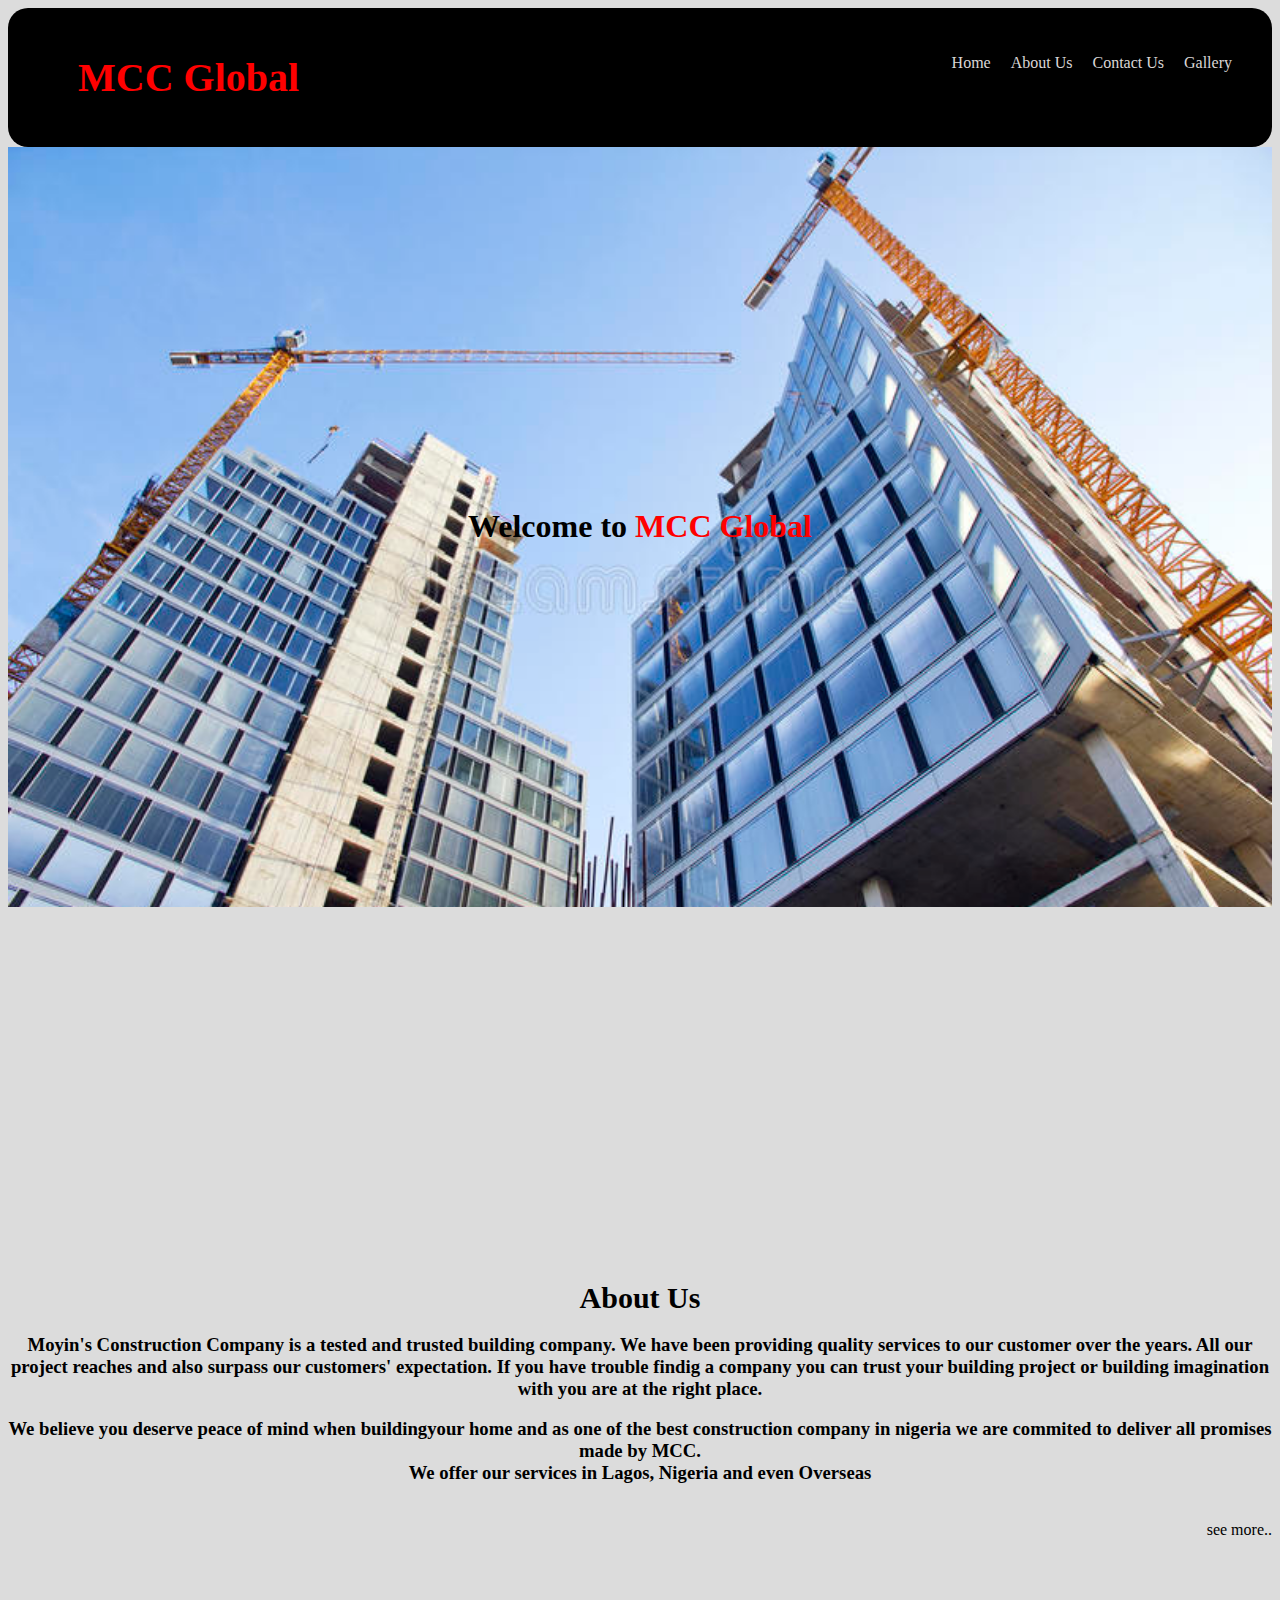
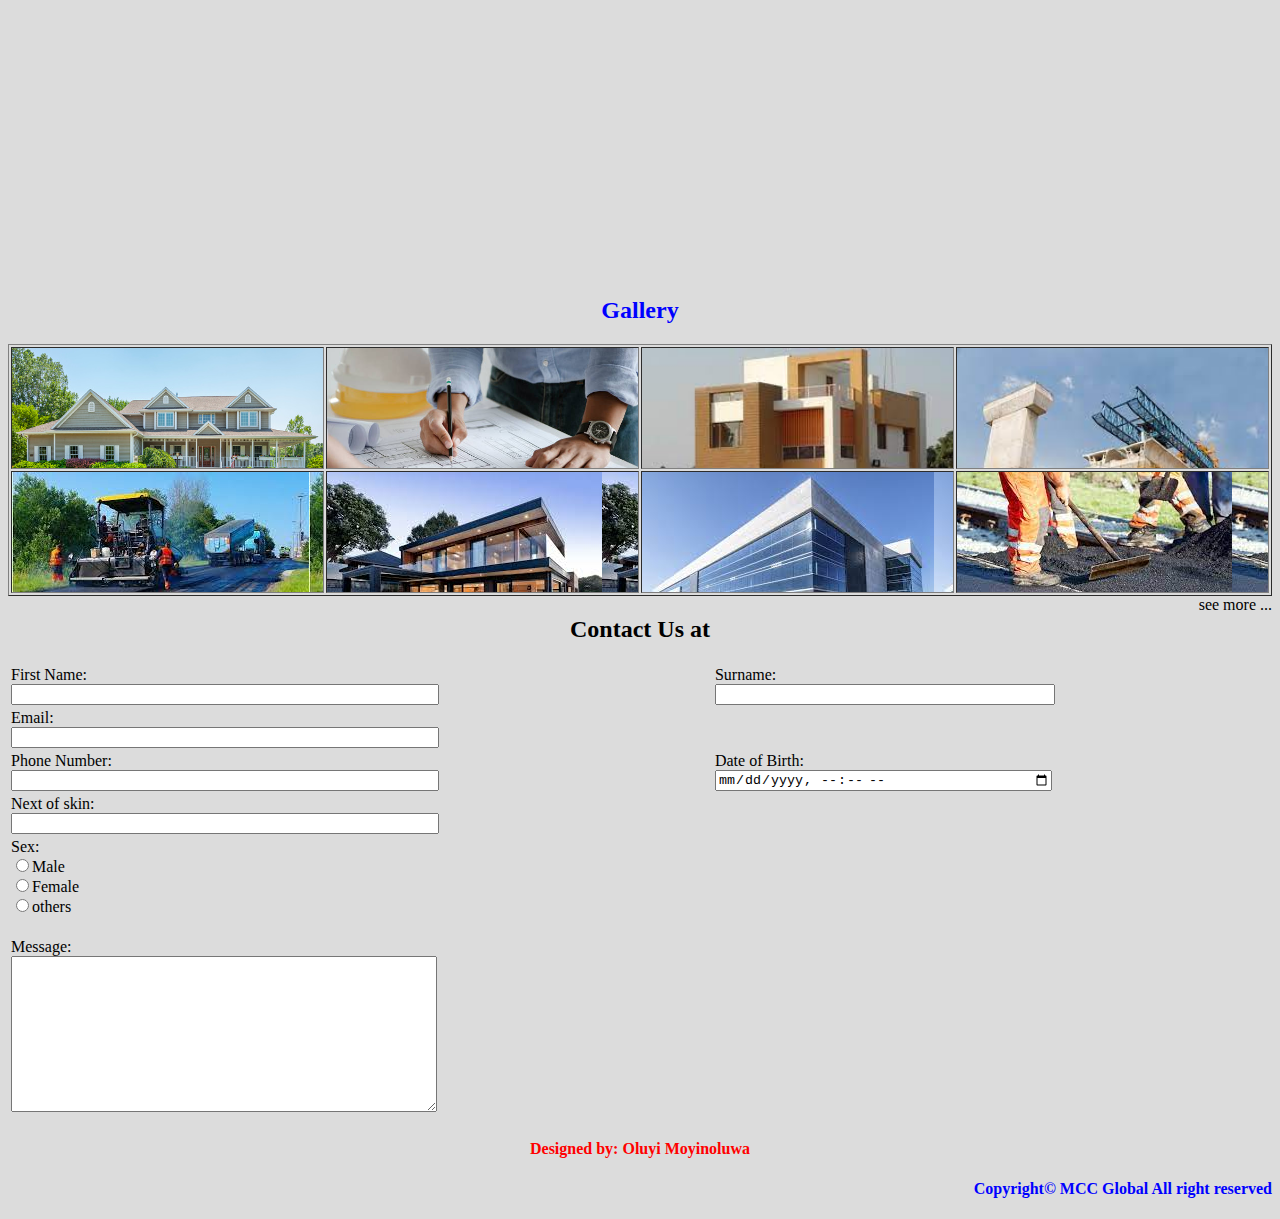
<file: Index.html>
<!DOCTYPE html>
<html lang="en">
<head>
    <meta charset="UTF-8">
    <meta http-equiv="X-UA-Compatible" content="IE=edge">
    <meta name="viewport" content="width=device-width, initial-scale=1.0">
    <title>MCC Global</title>
    <link rel="stylesheet" href="Style.css">
</head>
<body>
    <header>
        <nav id="nav">
                <ul>
                 <strong>MCC Global</strong>

                    <li><a href="Gallery.html">Gallery</a></li>
                    <li><a href="Contact Us.html">Contact Us</a></li>
                    <li><a href="About Us.html">About Us</a></li>
                    <li><a href="Home.html">Home</a></li>
                </ul>
            </nav>

            <div id="header-banner">
                <h1>Welcome to <span>MCC Global</span></h1>
            </div>
    </header>
    <br>
    <br>
    <br>
    <section>
        <div id="div1">
            <li><strong>About Us</strong><p><Main><h3>Moyin's Construction Company is a tested and trusted building company. We have been providing quality services to our customer over the years. All our project reaches and also surpass our customers' expectation. If you have trouble findig a company you can trust your building project or building imagination with you are at the right place.<p>We believe you deserve peace of mind when buildingyour home and as one of the best construction company in nigeria we are commited to deliver all promises made by MCC.<br>We offer our services in Lagos, Nigeria and even Overseas</p></h3><br><span>see more..</span></Main></li>
        </div>
        <br>
        <br>
        
        <div id="dv2">
            <h2>Gallery</h2>
        </div>

    <table border="1" width="100%" height="auto">
        <tr id="row1">
            <td id="td1"></td>
            <td id="td2"></td>
            <td id="td3"></td>
            <td id="td4"></td>
        </tr>
        <tr id="row2">
            <td id="td5"></td>
            <td id="td6"></td>
            <td id="td7"></td>
            <td id="td8"></td>
        </tr>
    </table>
    <div id="div3">
        <li>see more ...</li>
    </div>
        
            <h2 id="h2">Contact Us at</h2>
            <form action="">
                <table border="0" width="100%" height="auto" >
                    <tr id=>
                        <td>
                        <label for="">First Name: </label><br>
                        <input type="text" name="" id="short"><br>
                    </td>
                    <td>
                        <label for="">Surname: </label><br>
                        <input type="text" name="" id="short"><br>
                    </td>
                    </tr>
                    <tr>
                        <td>
                            <label for="">Email: </label><br>
                            <input type="email" name="" id="long"><br>
                        </td>
                    </tr>
                    <tr id=>
                        <td>
                            <label for="">Phone Number: </label><br>
                            <input type="number" name="" id="short">
                        </td>
                        <td>
                            <label for="">Date of Birth: </label><br>
                            <input type="datetime-local" name="" id="short"><br>
                        </td>
                    </tr>
                    <tr>
                        <td>
                            <label for="">Next of skin: </label><br>
                            <input type="text" name="" id="long">
                        </td>
                    </tr>
                    <tr>
                        <td>
                            <label for="">Sex: </label><br>
                           <input type="radio" name="sex" id=""><label for="">Male</label><br>
                           <input type="radio" name="sex" id=""><label for="">Female</label><br>
                           <input type="radio" name="sex" id=""><label for="">others</label><br>
                                
                            <br>
                        </td>    
                    </tr>

                    <div>
                    <tr>
                        <td>

                            <label for="">Message: </label><br>
                            <textarea name="" id="long" cols="30" rows="10"></textarea>
                        </td>
                    </tr>
                    </div>
                </table>
            </form>


    </section>

    <footer>
        <div id="div4"><h4>Designed by: Oluyi Moyinoluwa</h4></div>
        <div id="div5"><h4>Copyright&copy; MCC Global All right reserved</h4></div>
    </footer>
</body>
</html>
</file>
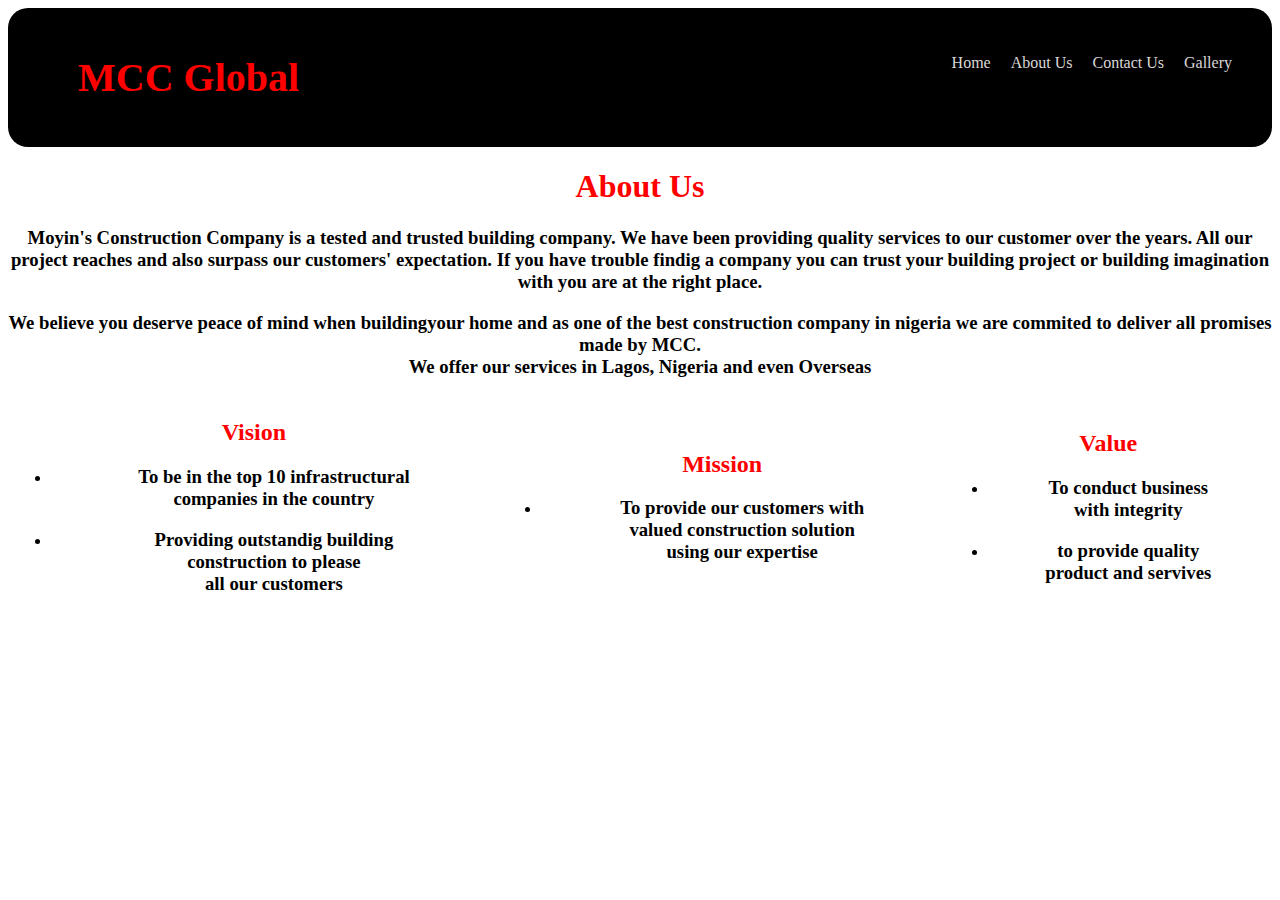
<file: About Us.html>
<!DOCTYPE html>
<html lang="en">
<head>
    <meta charset="UTF-8">
    <meta http-equiv="X-UA-Compatible" content="IE=edge">
    <meta name="viewport" content="width=device-width, initial-scale=1.0">
    <title>Document</title>
    <link rel="stylesheet" href="Style.css">
</head>
<body id="body2">
    <header>
        <nav id="nav">
            <ul>
             <strong>MCC Global</strong>

                <li><a href="Gallery.html">Gallery</a></li>
                <li><a href="Contact Us.html">Contact Us</a></li>
                <li><a href="About Us.html">About Us</a></li>
                <li><a href="Home.html">Home</a></li>
            </ul>
        </nav>
        <div id="header-banner2">
            <h1>About Us</h1>
        </div>
        
    </header>
        
    <section>

        <div id="div5">
            <h3>Moyin's Construction Company is a tested and trusted building company. We have been providing quality services to our customer over the years. All our project reaches and also surpass our customers' expectation. If you have trouble findig a company you can trust your building project or building imagination with you are at the right place.<p>We believe you deserve peace of mind when buildingyour home and as one of the best construction company in nigeria we are commited to deliver all promises made by MCC.<br>We offer our services in Lagos, Nigeria and even Overseas</p></h3>
        </div>

        <table border="0" width="100%" height="auto">
            <tr id="row3" style="text-align: center;">
                <td id="td9"><h2><b>Vision</b></h2>
                   <ul> 
                    
                        <li><h3>To be in the top 10 infrastructural<br> companies in the country</h2></li>
                        <LI><h3>Providing outstandig building<br>construction to please<br>all our customers </h2></LI>
                   </ul>     
                    </td>
                <td id="td10"><h2><b>Mission</b></h2>
                    <ul>
                        <li><h3> To provide our customers with<br>valued construction solution<br>using our expertise </h2></li>
                    </ul>
                </td>
                <td id="td11"><h2><b>Value</b></h2>
                    <ul>
                        <li><h3>To conduct business<br>with integrity</h2></li>
                        <li><h3>to provide quality<br>product and servives</h2></li>
                    </ul>
                </td>
            </tr>
        </table>
    </section>
    <footer>

    </footer>
</body>
</html>
</file>
<file: Style.css>
/* Navigation */
#nav{
    background-color: black;
    padding: 30px;
    border-radius: 20px;
}
#nav strong{
    color: red;
    font-size: 40px;
}
#nav a{
    color: rgb(218, 214, 214);
    text-decoration: none;
    
}
#nav li{
    float: right;
    list-style: none;
    padding: 0px 10px 0px 10px;
}
/* Haeder-Banner */
#header-banner{
    background-image: url(images/building2.jpg);
    background-size: cover;
    padding: 20rem 0rem 20rem 0rem;
}
#header-banner h1{
    color: black;
    text-align: center;
    background-colors:;
    padding: 20px 0px 20px 0px;
}
#header-banner span{
    color: red;
}
#header-banner2{

}
#header-banner2 h1{
    text-align: center;
    color: red;
}
#div5 h3{
    color: black;
    text-align: center;
}
/* Body */
body{
    background-color: gainsboro;
}
#body2{
    background-color: #fff;
}
#div1 li{
    text-align: center;
    color: black;
    background-image: url(images/);
    background-size: cover;
    padding: 20rem 0rem 20rem  0rem;
    list-style: none;
}
#div1 li strong{
    font-size: 30px;
}
#div1 li span{
    float: right;
}
#str1{
    font-size: 30px;
    text-align: center;
}
#dv2{
    text-align: center;
    color: blue;
}
#row1 td{
    padding: 60px 0px 60px 0px;
    text-align: center;
}
#row2 td{
    padding: 60px 0px 60px 0px;
    text-align: center;
}
#div3 li{
    color: black;
    float: right;
    list-style: none;
}
#div4{
    background-image: url();
}
#row1 td{
    background-size: cover;
}
#td1{
    background-image: url(images/building4.jpg);
}
#td2{
    background-image: url(images/building1.jpg);
}
#td3{
    background-image: url(images/building5.jpg);
}
#td4{
    background-image: url(images/building9.jpg);
}
#td5{
    background-image: url(images/building10.jpg);
}
#td6{
    background-image: url(images/building13.jpg);
}
#td7{
    background-image: url(images/building8.jpg);
}
#td8{
    background-image: url(images/building12.jpg);
}
#td9 h2{
    color: red;
}
#td10 h2{
    color: red;
}
#td11 h2{
    color: red;
}
#div4{
    text-align: center;
    color: red;
}
#div5{
    text-align: right;
    color: blue;
}
#h2{
    color: black;
    text-align: center;
}
#short{
    width: 60%;
}
#long{
    width: 60%;
}
</file>
